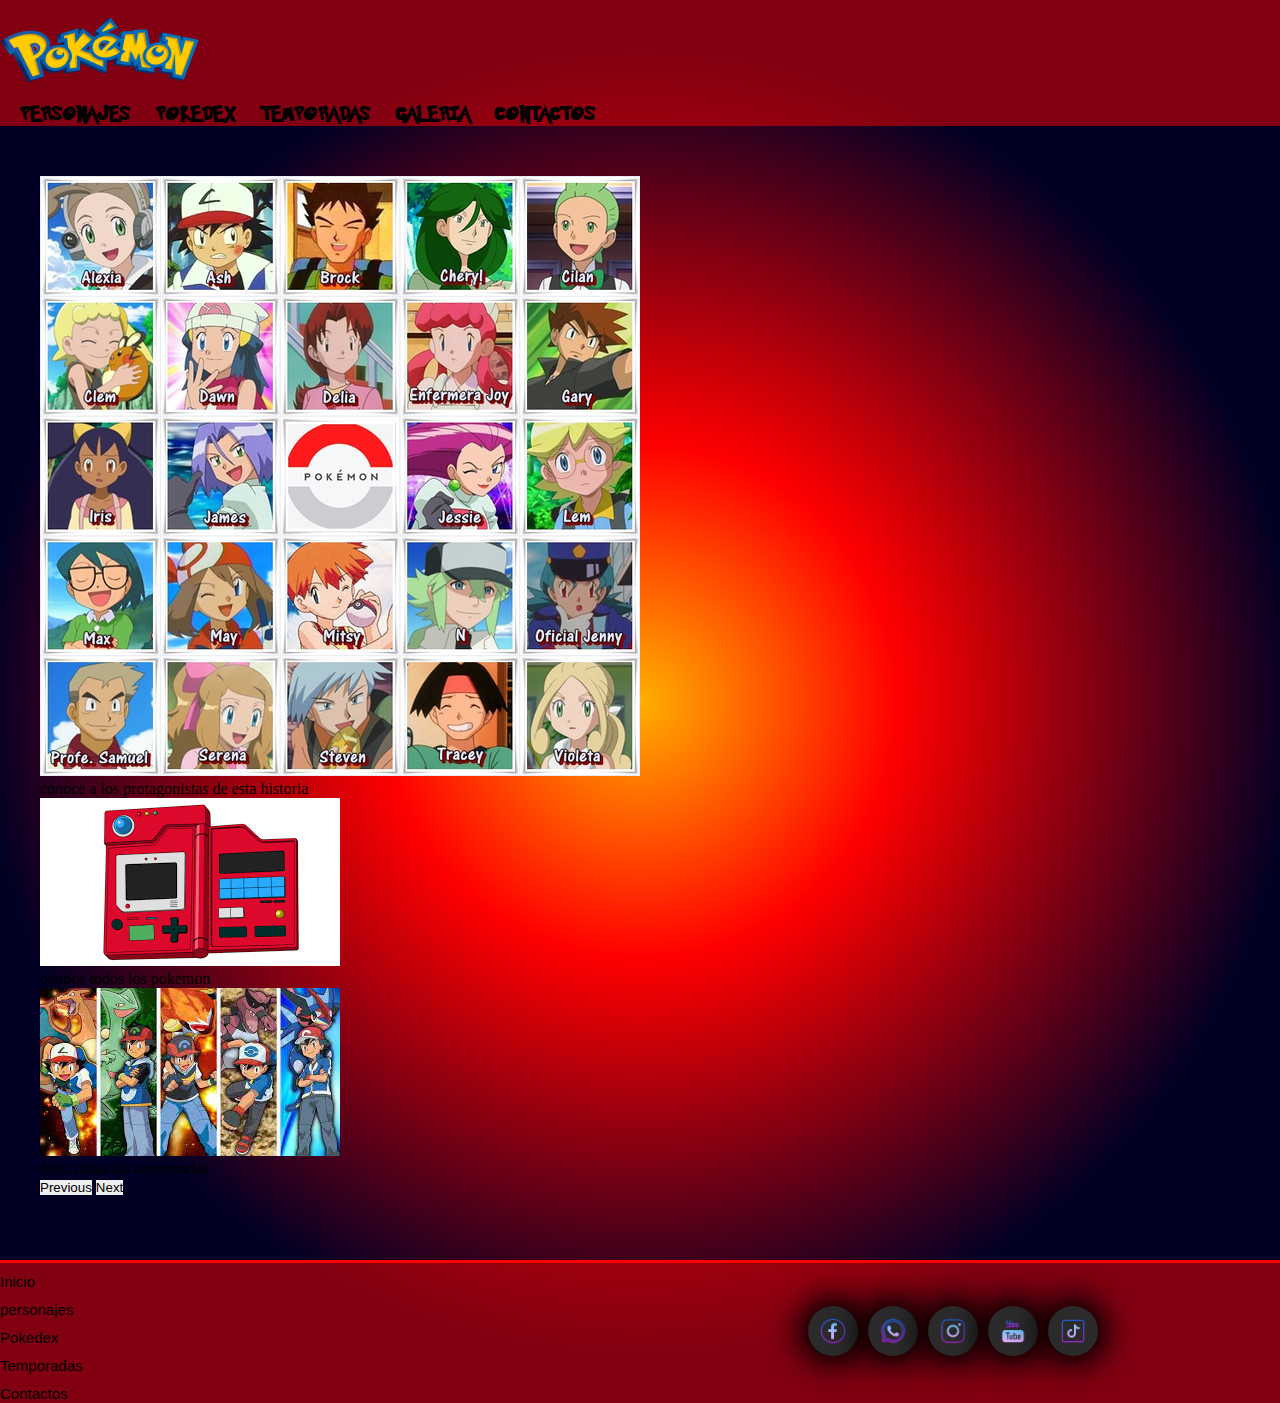
<file: index.html>
<!DOCTYPE html>
<html lang="es">
<head>
    <meta charset="UTF-8">
    <meta name="viewport" content="width=device-width, initial-scale=1.0">
    <meta name="description" content="conoce 99999999999 a los personajes y pokemones de la serie, tambien podras ver los capitulos de las distintas temporadas de pokemon">
    <meta name="keywords" content="pokemon, personajes, pokemones, temporadas, pikachu, charmander, ash, ketchu">
    <title>POKEMON - INICIO </title>
    <link href="https://cdn.jsdelivr.net/npm/bootstrap@5.3.2/dist/css/bootstrap.min.css" rel="stylesheet" integrity="sha384-T3c6CoIi6uLrA9TneNEoa7RxnatzjcDSCmG1MXxSR1GAsXEV/Dwwykc2MPK8M2HN" crossorigin="anonymous">
    <link rel="stylesheet" href="./css/main.css">
    <link rel="shortcut icon" href="./img/favicom.jpg" type="image/x-icon">
</head>
<body>
    <header>
        <nav class="navbar navbar-expand-lg ">
            <div class="container-fluid">
              <a class="navbar-brand" href="./index.html"><img src="./img/612ce4761b9679000402af1c.png" alt="logo Pokemon" class="logo heartbeat"></a>
              <button class="navbar-toggler" type="button" data-bs-toggle="collapse" data-bs-target="#navbarNav" aria-controls="navbarNav" aria-expanded="false" aria-label="Toggle navigation">
                <span class="navbar-toggler-icon"></span>
              </button>
              <div class="collapse navbar-collapse" id="navbarNav">
                <ul class="navbar-nav menu">
                  <li class="nav-item">
                    <a class="nav-link active" aria-current="page" href="./views/personajes.html">Personajes</a>
                  </li>
                  <li class="nav-item">
                    <a class="nav-link" href="./views/pokedex.html">Pokedex</a>
                  </li>
                  <li class="nav-item">
                    <a class="nav-link" href="./views/temporadas.html">Temporadas</a>
                  </li>
                  <li class="nav-item">
                    <a class="nav-link " href="./views/galeria.html">Galeria</a>
                  </li>
                  <li class="nav-item">
                    <a class="nav-link " href="./views/contactos.html">Contactos</a>
                  </li>
                </ul>
              </div>
            </div>
          </nav>
        
    </header>

    <div class="container">
      <main>
        <div id="carouselExampleCaptions" class="carousel slide">
          <div class="carousel-indicators">
            <button type="button" data-bs-target="#carouselExampleCaptions" data-bs-slide-to="0" class="active" aria-current="true" aria-label="Slide 1"></button>
            <button type="button" data-bs-target="#carouselExampleCaptions" data-bs-slide-to="1" aria-label="Slide 2"></button>
            <button type="button" data-bs-target="#carouselExampleCaptions" data-bs-slide-to="2" aria-label="Slide 3"></button>
          </div>
          <div class="carousel-inner">
            <div class="carousel-item active">
              <img src="./img/personajes humanos.jpg" class="d-block w-100 img" alt="...">
              <div class="carousel-caption d-none d-md-block">
               
                <p>conoce a los protagonistas de esta historia</p>
              </div>
            </div>
            <div class="carousel-item">
              <img src="./img/pokedex.jpg" class="d-block w-100 img " alt="...">
              <div class="carousel-caption d-none d-md-block">
                
                <p>conoce todos los pokemon</p>
              </div>
            </div>
            <div class="carousel-item">
              <img src="./img/temporadas.jpg" class="d-block w-100 img" alt="...">
              <div class="carousel-caption d-none d-md-block">
                
                <p>Mira todas las temporadas</p>
              </div>
            </div>
          </div>
          <button class="carousel-control-prev" type="button" data-bs-target="#carouselExampleCaptions" data-bs-slide="prev">
            <span class="carousel-control-prev-icon" aria-hidden="true"></span>
            <span class="visually-hidden">Previous</span>
          </button>
          <button class="carousel-control-next" type="button" data-bs-target="#carouselExampleCaptions" data-bs-slide="next">
            <span class="carousel-control-next-icon" aria-hidden="true"></span>
            <span class="visually-hidden">Next</span>
          </button>
        </div>
        
    </main>
    </div>
    
    <hr>
    
    <footer>
        <ul>
            <li><a href="../index.html">Inicio</a></li>
            <li><a href="./views/personajes.html">personajes</a></li>
            <li><a href="./views/pokedex.html">Pokedex</a></li>
            <li><a href="./views/temporadas.html">Temporadas</a></li>
            <li><a href="./views/contactos.html">Contactos</a></li>
        </ul>
        <div class="SocRedes">
            <span class="icono1" ><img src="./img/icons8-facebook-64.png" class="fa fa-facebook-f">  </span>
            <span class="icono2"><img src="./img/icons8-whatsapp-64.png" class="fa fa-twitter">  </span>
            <span class="icono3"><img src="./img/icons8-instagram-64.png" class="fa fa-instagram">  </span>
            <span class="icono4"><img src="./img/icons8-youtube-64.png" class="fa fa-yputube-play">  </span>
            <span class="icono4"><img src="./img/icons8-tik-tok-64.png" class="fa fa-tiktok">  </span>
            
                
        </div>
    </footer>
    <script src="https://cdn.jsdelivr.net/npm/bootstrap@5.3.2/dist/js/bootstrap.bundle.min.js" integrity="sha384-C6RzsynM9kWDrMNeT87bh95OGNyZPhcTNXj1NW7RuBCsyN/o0jlpcV8Qyq46cDfL" crossorigin="anonymous"></script>
</body>
</html>
</file>
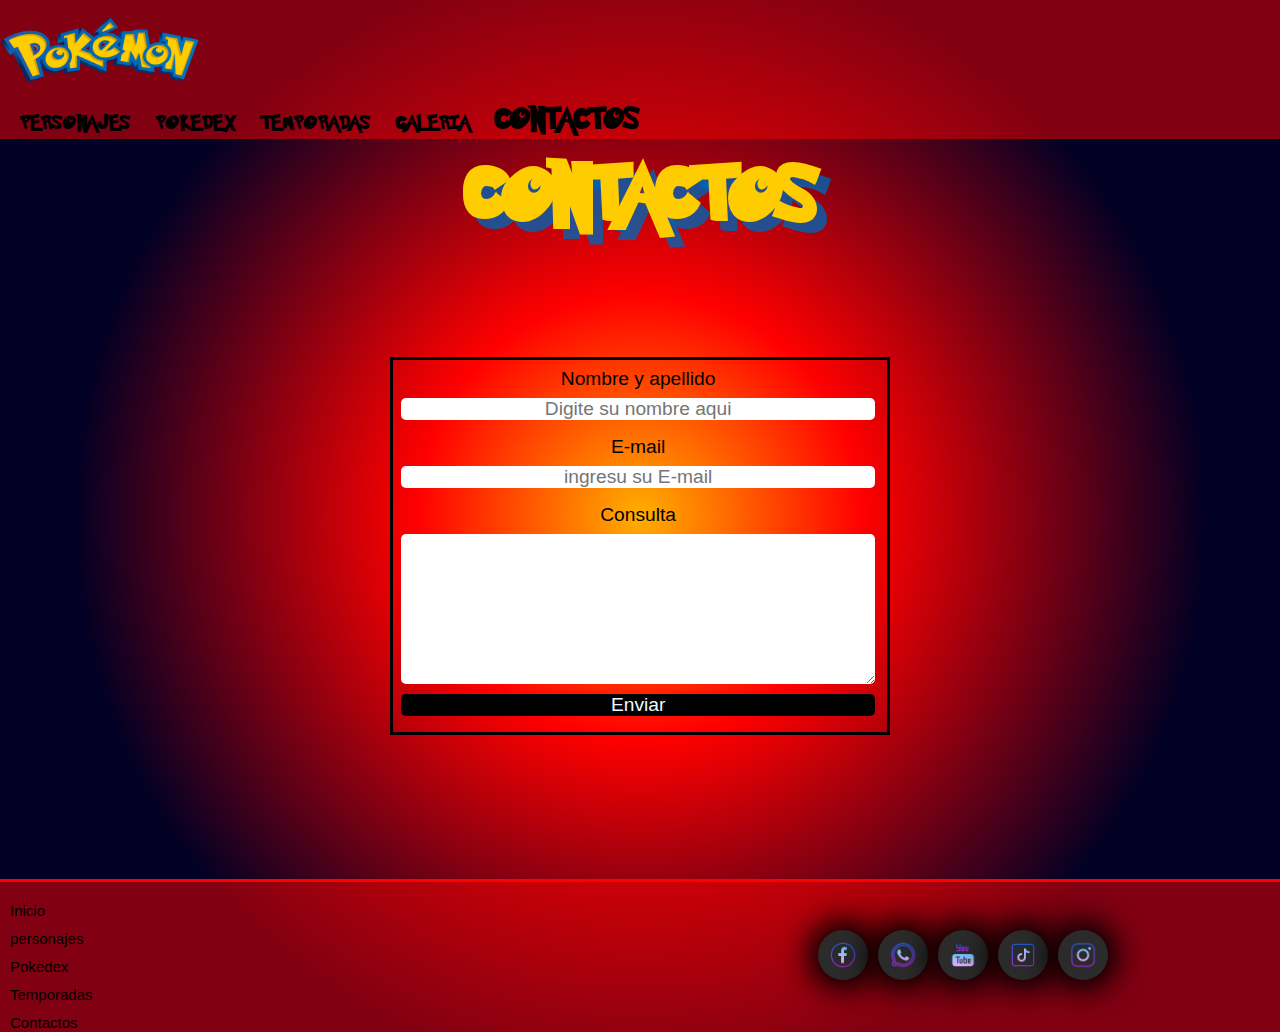
<file: views/contactos.html>
<!DOCTYPE html>
<html lang="es">
<head>
    <meta charset="UTF-8">
    <meta name="viewport" content="width=device-width, initial-scale=1.0">
    <meta name="description" content="Contactanos,  para contanos que es lo que mas te gusta o para dejarnos tus comentarios y ayudarnos a mejora cada dia nuestra pagina">
    <meta name="keywords" content="pokemon, personajes, pokemones, temporadas, pikachu, charmander, ash, ketchu, contactos">
    <title> POKEMON - CONTACTOS </title>
    <link href="https://cdn.jsdelivr.net/npm/bootstrap@5.3.2/dist/css/bootstrap.min.css" rel="stylesheet" integrity="sha384-T3c6CoIi6uLrA9TneNEoa7RxnatzjcDSCmG1MXxSR1GAsXEV/Dwwykc2MPK8M2HN" crossorigin="anonymous">
    <link rel="stylesheet" href="../css/main.css">
</head>
<body>
  <header>
    
    <nav class="navbar navbar-expand-lg ">
        <div class="container-fluid">
          <a class="navbar-brand" href="../index.html"><img src="../img/612ce4761b9679000402af1c.png" alt="logo pokemon" class="logo heartbeat"></a>
          <button class="navbar-toggler" type="button" data-bs-toggle="collapse" data-bs-target="#navbarNav" aria-controls="navbarNav" aria-expanded="false" aria-label="Toggle navigation">
            <span class="navbar-toggler-icon"></span>
          </button>
          <div class="collapse navbar-collapse" id="navbarNav">
            <ul class="navbar-nav menu">
              <li class="nav-item">
                <a class="nav-link active" aria-current="page" href="./personajes.html">Personajes</a>
              </li>
              <li class="nav-item">
                <a class="nav-link" href="./pokedex.html">Pokedex</a>
              </li>
              <li class="nav-item">
                <a class="nav-link" href="./temporadas.html">Temporadas</a>
              </li>
              <li class="nav-item">
                <a class="nav-link " href="./galeria.html">Galeria</a>
              </li>
              <li class="nav-item aca">
                <a class="nav-link " href="./contactos.html">Contactos</a>
              </li>
            </ul>
          </div>
        </div>
      </nav>
  </header>
  <section>
    <h1>CONTACTOS</h1>
  </section>

  <div class="container">
        <section>
            
            <div class="formulario">
                
                
                <form action="">
                    
                    <label for ="nombre_apellido"> Nombre y apellido </label>
                    <input type="text" name="nombre_apellido" placeholder="Digite su nombre aqui">
                    
                    <label for="email">E-mail</label>
                    <input type="email" placeholder="ingresu su E-mail">
                    
                    <label for="text">Consulta</label>
                    <textarea name="consulta" id="" cols="30" rows="10"></textarea>
                    
                    <input type="submit" value="Enviar" class="enviar">
                    
                    
                </form>
            </div>
        </section>
    </div>

<hr>
<footer>
    <ul class="lista">
            <li><a href="../index.html">Inicio</a></li>
            <li><a href="./personajes.html">personajes</a></li>
            <li><a href="./pokedex.html">Pokedex</a></li>
            <li><a href="./temporadas.html">Temporadas</a></li>
            <li><a href="./contactos.html">Contactos</a></li>
        
    </ul>
    <div class="SocRedes">
        <span class="icono1" ><img src="../img/icons8-facebook-64.png" class="fa fa-facebook-f">  </span>
        <span class="icono2"><img src="../img/icons8-whatsapp-64.png" class="fa fa-twitter">  </span>
        <span class="icono4"><img src="../img/icons8-youtube-64.png" class="fa fa-yputube-play">  </span>
        <span class="icono4"><img src="../img/icons8-tik-tok-64.png" class="fa fa-tiktok">  </span>
        <span class="icono3"><img src="../img/icons8-instagram-64.png" class="fa fa-instagram">  </span>
    </div>
</footer>
<script src="https://cdn.jsdelivr.net/npm/bootstrap@5.3.2/dist/js/bootstrap.bundle.min.js" integrity="sha384-C6RzsynM9kWDrMNeT87bh95OGNyZPhcTNXj1NW7RuBCsyN/o0jlpcV8Qyq46cDfL" crossorigin="anonymous"></script>
</body>
</html>
</file>
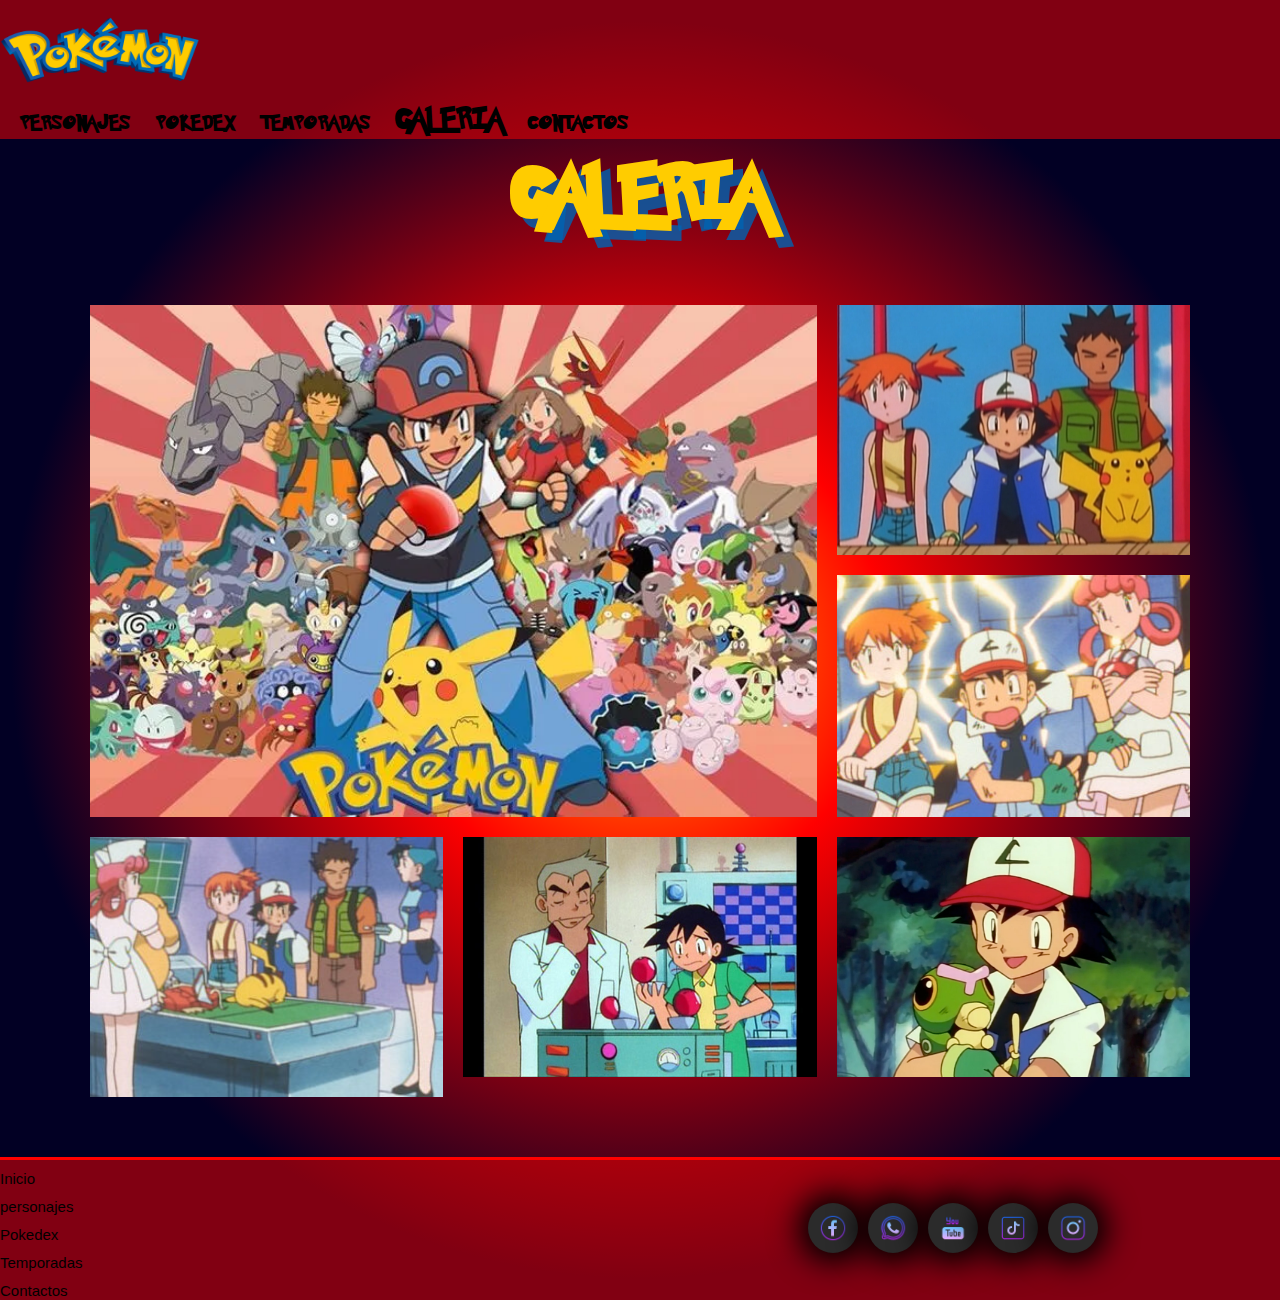
<file: views/galeria.html>
<!DOCTYPE html>
<html lang="es">
<head>
    <meta charset="UTF-8">
    <meta name="viewport" content="width=device-width, initial-scale=1.0">
    <meta name="description" content="Las imagenes mas  lindas para descarga, los wallpaper que mas te gusten en nuestra galeria,  usalos donde mas te guste">
    <meta name="keywords" content="pokemon, personajes, pokemones, temporadas, pikachu, charmander, ash, ketchu, fotos, galeria, imagenes">
    <title>POKEMON - IMAGENES</title>
    <link href="https://cdn.jsdelivr.net/npm/bootstrap@5.3.2/dist/css/bootstrap.min.css" rel="stylesheet" integrity="sha384-T3c6CoIi6uLrA9TneNEoa7RxnatzjcDSCmG1MXxSR1GAsXEV/Dwwykc2MPK8M2HN" crossorigin="anonymous">
    <link rel="stylesheet" href="../css/main.css">
    
</head>
<body>
  
        <header>
            <nav class="navbar navbar-expand-lg ">
                <div class="container-fluid">
                  <a class="navbar-brand" href="../index.html"><img src="../img/612ce4761b9679000402af1c.png" alt="logo pokemon" class="logo heartbeat"></a>
                  <button class="navbar-toggler" type="button" data-bs-toggle="collapse" data-bs-target="#navbarNav" aria-controls="navbarNav" aria-expanded="false" aria-label="Toggle navigation">
                    <span class="navbar-toggler-icon"></span>
                  </button>
                  <div class="collapse navbar-collapse" id="navbarNav">
                    <ul class="navbar-nav menu">
                      <li class="nav-item">
                        <a class="nav-link active" aria-current="page" href="./personajes.html">Personajes</a>
                      </li>
                      <li class="nav-item">
                        <a class="nav-link" href="./pokedex.html">Pokedex</a>
                      </li>
                      <li class="nav-item">
                        <a class="nav-link" href="./temporadas.html">Temporadas</a>
                      </li>
                      <li class="nav-item aca">
                        <a class="nav-link " href="./galeria.html">Galeria</a>
                      </li>
                      <li class="nav-item">
                        <a class="nav-link " href="./contactos.html">Contactos</a>
                      </li>
                    </ul>
                  </div>
                </div>
              </nav>
        </header>
        <section>
          <h1>GALERIA</h1>
      </section>
        <div class="container-img">
            <div class="box-img">
                <a href="#">
                    <figure>
                        <img src="../img/galeria/img5.jpg" alt="ash junto con todos los pokemon">
                    </figure>
                </a>
            </div>
             <div class="box-img">
                <a href="#">
                    <figure>
                        <img src="../img/galeria/img2.jpg" alt="misty ash brock y pikachu">
                    </figure>
                </a>
           </div>
           <div class="box-img">
                <a href="#">
                    <figure>
                        <img src="../img/galeria/img3.jpg" alt="pikachu electrocuta a ash ferente a misty y la enfermera joy">
                    </figure>
                </a>
            </div>
            <div class="box-img">
                <a href="#">
                    <figure>
                        <img src="../img/galeria/img4.jpg" alt="todos en el centro pokemon curando a pikachu">
                    </figure>
                </a>
           </div>
           <div class="box-img">
                 <a href="#">
                    <figure>
                       <img src="../img/galeria/img1.jpg" alt="ash recibe su primer pokemon de parte del profesor oak">
                    </figure>
                </a>
            </div>
            <div class="box-img">
                <a href="#">
                   <figure>
                      <img src="../img/galeria/img6.jpg" alt="ash atrapa su primer caterpie">
                   </figure>
               </a>
           </div>
    
        </div>
        <footer>
            <ul>
                    <li><a href="../index.html">Inicio</a></li>
                    <li><a href="./personajes.html">personajes</a></li>
                    <li><a href="./pokedex.html">Pokedex</a></li>
                    <li><a href="./temporadas.html">Temporadas</a></li>
                    <li><a href="./contactos.html">Contactos</a></li>
                
            </ul>
            <div class="SocRedes">
                <span class="icono1" ><img src="../img/icons8-facebook-64.png" class="fa fa-facebook-f">  </span>
                <span class="icono2"><img src="../img/icons8-whatsapp-64.png" class="fa fa-twitter">  </span>
                <span class="icono4"><img src="../img/icons8-youtube-64.png" class="fa fa-yputube-play">  </span>
                <span class="icono4"><img src="../img/icons8-tik-tok-64.png" class="fa fa-tiktok">  </span>
                <span class="icono3"><img src="../img/icons8-instagram-64.png" class="fa fa-instagram">  </span>
            </div>
        </footer>
        <script src="https://cdn.jsdelivr.net/npm/bootstrap@5.3.2/dist/js/bootstrap.bundle.min.js" integrity="sha384-C6RzsynM9kWDrMNeT87bh95OGNyZPhcTNXj1NW7RuBCsyN/o0jlpcV8Qyq46cDfL" crossorigin="anonymous"></script>
</body>
</html>
</file>
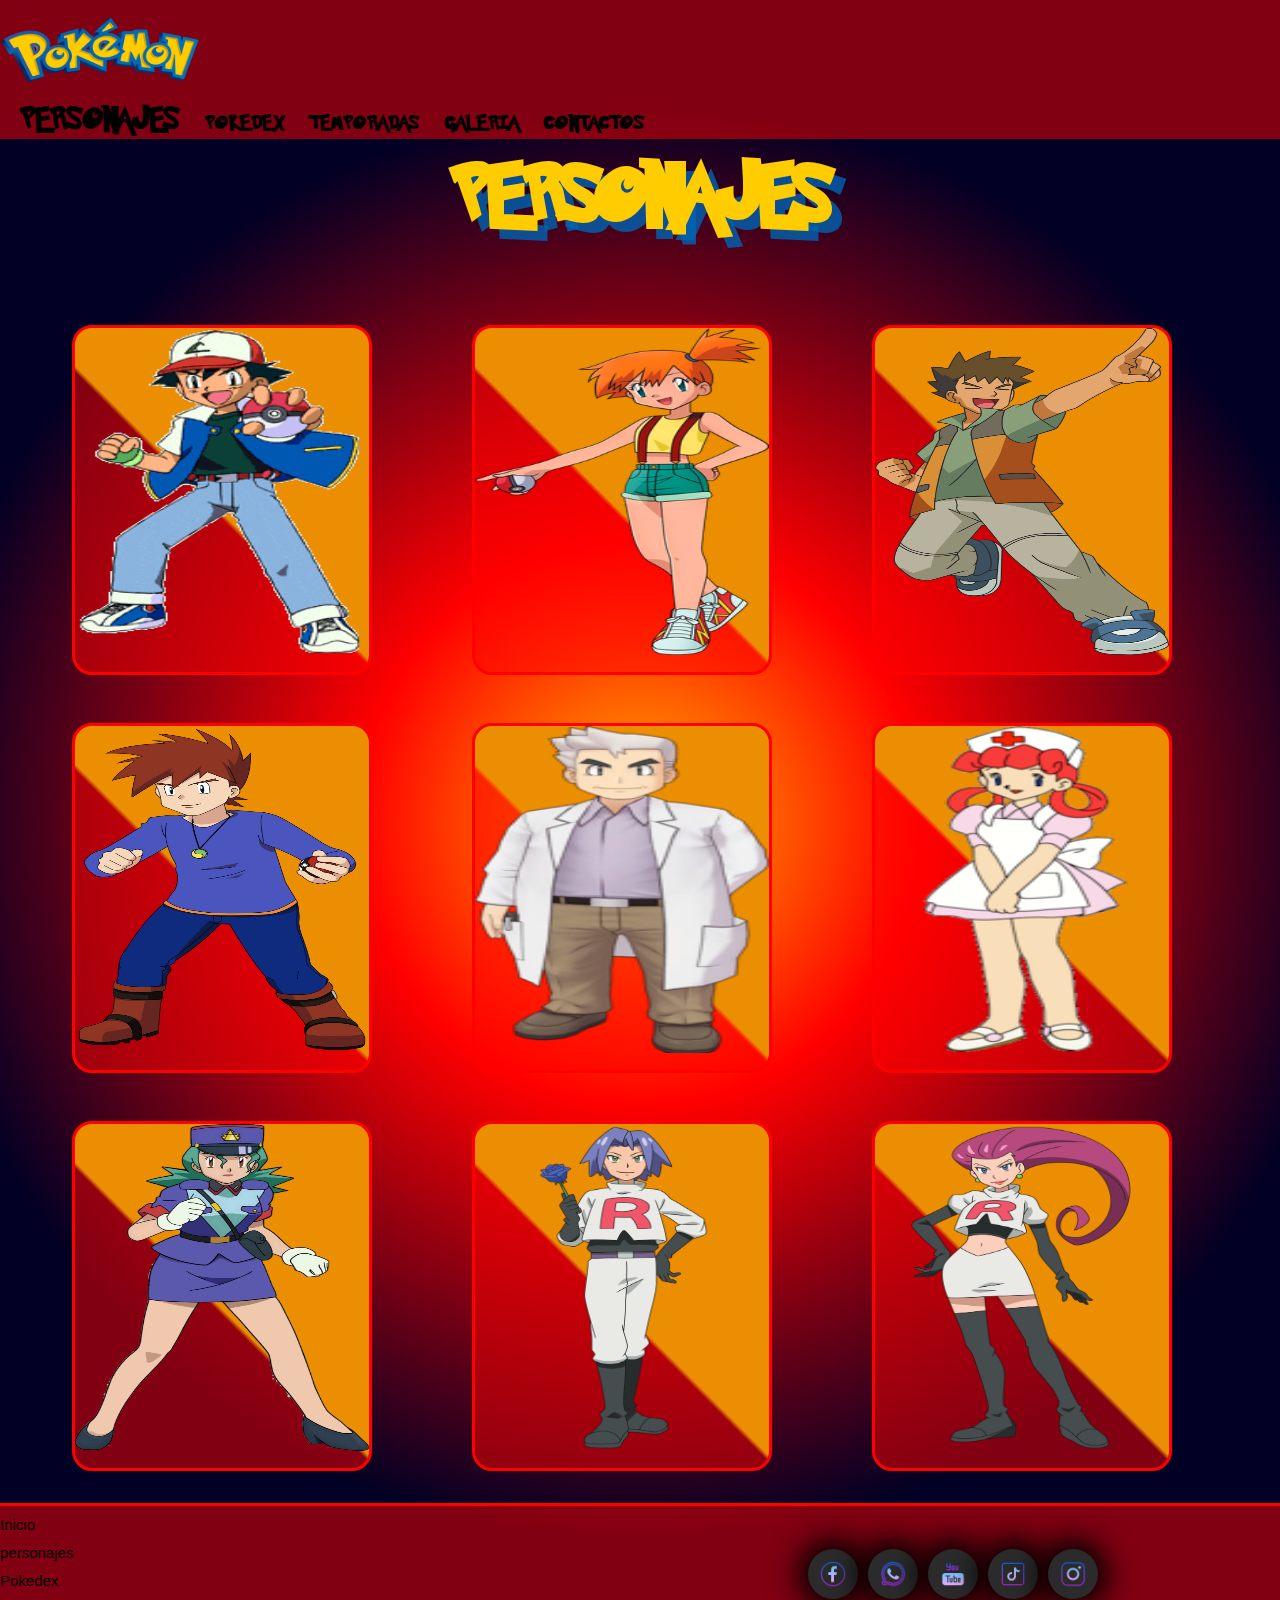
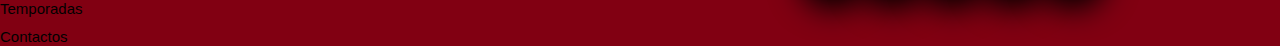
<file: views/personajes.html>
<!DOCTYPE html>
<html lang="e">
<head>
    <meta charset="UTF-8">
    <meta name="viewport" content="width=device-width, initial-scale=1.0">
    <meta name="description" content=" Aca vas  a encontrart toda la info de tus personajes favoritos de la serie, conoce sus nombres y de donde son">
    <meta name="keywords" content="pokemon, personajes, pokemones, oak, gary,misty, ash, ketchu. pueblo, paleta">
    <link href="https://cdn.jsdelivr.net/npm/bootstrap@5.3.2/dist/css/bootstrap.min.css" rel="stylesheet" integrity="sha384-T3c6CoIi6uLrA9TneNEoa7RxnatzjcDSCmG1MXxSR1GAsXEV/Dwwykc2MPK8M2HN" crossorigin="anonymous">
    <link rel="stylesheet" href="../css/main.css">
    <title>POKEMON - PERSONAJES</title>
</head>
<body>
    
    <header>
        <nav class="navbar navbar-expand-lg ">
            <div class="container-fluid">
              <a class="navbar-brand" href="../index.html"><img src="../img/612ce4761b9679000402af1c.png" alt="logo pokemon" class="logo heartbeat"></a>
              <button class="navbar-toggler" type="button" data-bs-toggle="collapse" data-bs-target="#navbarNav" aria-controls="navbarNav" aria-expanded="false" aria-label="Toggle navigation">
                <span class="navbar-toggler-icon"></span>
              </button>
              <div class="collapse navbar-collapse" id="navbarNav">
                <ul class="navbar-nav menu">
                  <li class="nav-item aca">
                    <a class="nav-link active" aria-current="page" href="./personajes.html">Personajes</a>
                  </li>
                  <li class="nav-item">
                    <a class="nav-link" href="./pokedex.html">Pokedex</a>
                  </li>
                  <li class="nav-item">
                    <a class="nav-link" href="./temporadas.html">Temporadas</a>
                  </li>
                  <li class="nav-item">
                    <a class="nav-link " href="./galeria.html">Galeria</a>
                  </li>
                  <li class="nav-item">
                    <a class="nav-link " href="./contactos.html">Contactos</a>
                  </li>
                </ul>
              </div>
            </div>
          </nav>
    </header>

    <div>
        
        <section>
            <h1>PERSONAJES</h1>
        </section>
        <main class="lista-personajes container">
            
            <div class="tarjeta-personajes">
                <img src="../img/personajes/AshKetchum.jpg" alt="ash ketchu de pueblo paleta" class="img-personaje">
                <div class="tarjeta-texto">
                    <h2>ASH KECHUM Pueblo Paleta</h2>
                </div>

            </div>

            <div class="tarjeta-personajes">
                <img src="../img/personajes/misty.jpg" alt="misty de ciudad celeste" class="img-personaje">
                <div class="tarjeta-texto">
                    <h2>MISTY Ciudad Celeste</h2>                        
                </div>

            </div>

            <div class="tarjeta-personajes">
                <img src="../img/personajes/brock.jpg" alt="brock de ciudad plata" class="img-personaje">
                    <div class="tarjeta-texto">
                        <h2>BROCK  Ciudad Plata</h2>
                    </div>

            </div>

            <div class="tarjeta-personajes">
                <img src="../img/personajes/gary.jpg" alt="GARY oak de pueblo paleta" class="img-personaje">
                <div class="tarjeta-texto">
                    <h2>GARY OAK             Pueblo Paleta</h2>
                </div>

            </div>

            <div class="tarjeta-personajes">
                <img src="../img/personajes/Profesor_Oak.jpg" alt="Profesor OAK pueblo paleta" class="img-personaje">
                <div class="tarjeta-texto">
                    <h2>PROFESOR OAK Pueblo Paleta</h2>
                </div>

            </div>

            <div class="tarjeta-personajes">
                <img src="../img/personajes/135px-Enfermera_Joy_SO.png" alt="enfermerajoy" class="img-personaje">
                <div class="tarjeta-texto">
                    <h2>ENFERMERA JOY</h2>
                </div>

            </div>

            <div class="tarjeta-personajes">
                <img src="../img/personajes/Oficial_Jenny.webp" alt="Oficial_Jenny" class="img-personaje">
                <div class="tarjeta-texto">
                    <h2>OFICIAL JENNY</h2>
                </div>

            </div>

            <div class="tarjeta-personajes">
                <img src="../img/personajes/1200px-James_(Pocket_Monsters).png" alt="james_equipo_rocket" class="img-personaje">
                <div class="tarjeta-texto">
                    <h2>JAMES DEL EQUIPO ROCKET</h2>
                </div>

            </div>

            <div class="tarjeta-personajes">
                <img src="../img/personajes/1200px-Jessie_(Pocket_Monsters).png" alt="jessie_equipo_rocket" class="img-personaje">
                <div class="tarjeta-texto">
                    <h2>JESSIE DEL EQUIPO ROCKET</h2>
                </div>

            </div>
                   
        </main>    
                        
    </div>
                        
    <footer>
        
        <ul>
            <li><a href="../index.html">Inicio</a></li>
            <li><a href="./personajes.html">personajes</a></li>
            <li><a href="./pokedex.html">Pokedex</a></li>
            <li><a href="./temporadas.html">Temporadas</a></li>
            <li><a href="./contactos.html">Contactos</a></li>
        </ul>
        

        <div class="SocRedes">
            <span class="icono1" ><img src="../img/icons8-facebook-64.png" class="fa fa-facebook-f">  </span>
            <span class="icono2"><img src="../img/icons8-whatsapp-64.png" class="fa fa-twitter">  </span>
            <span class="icono4"><img src="../img/icons8-youtube-64.png" class="fa fa-yputube-play">  </span>
            <span class="icono4"><img src="../img/icons8-tik-tok-64.png" class="fa fa-tiktok">  </span>
            <span class="icono3"><img src="../img/icons8-instagram-64.png" class="fa fa-instagram">  </span>
        </div>
    </footer>
    <script src="https://cdn.jsdelivr.net/npm/bootstrap@5.3.2/dist/js/bootstrap.bundle.min.js" integrity="sha384-C6RzsynM9kWDrMNeT87bh95OGNyZPhcTNXj1NW7RuBCsyN/o0jlpcV8Qyq46cDfL" crossorigin="anonymous"></script>
</body>
</html>
</file>
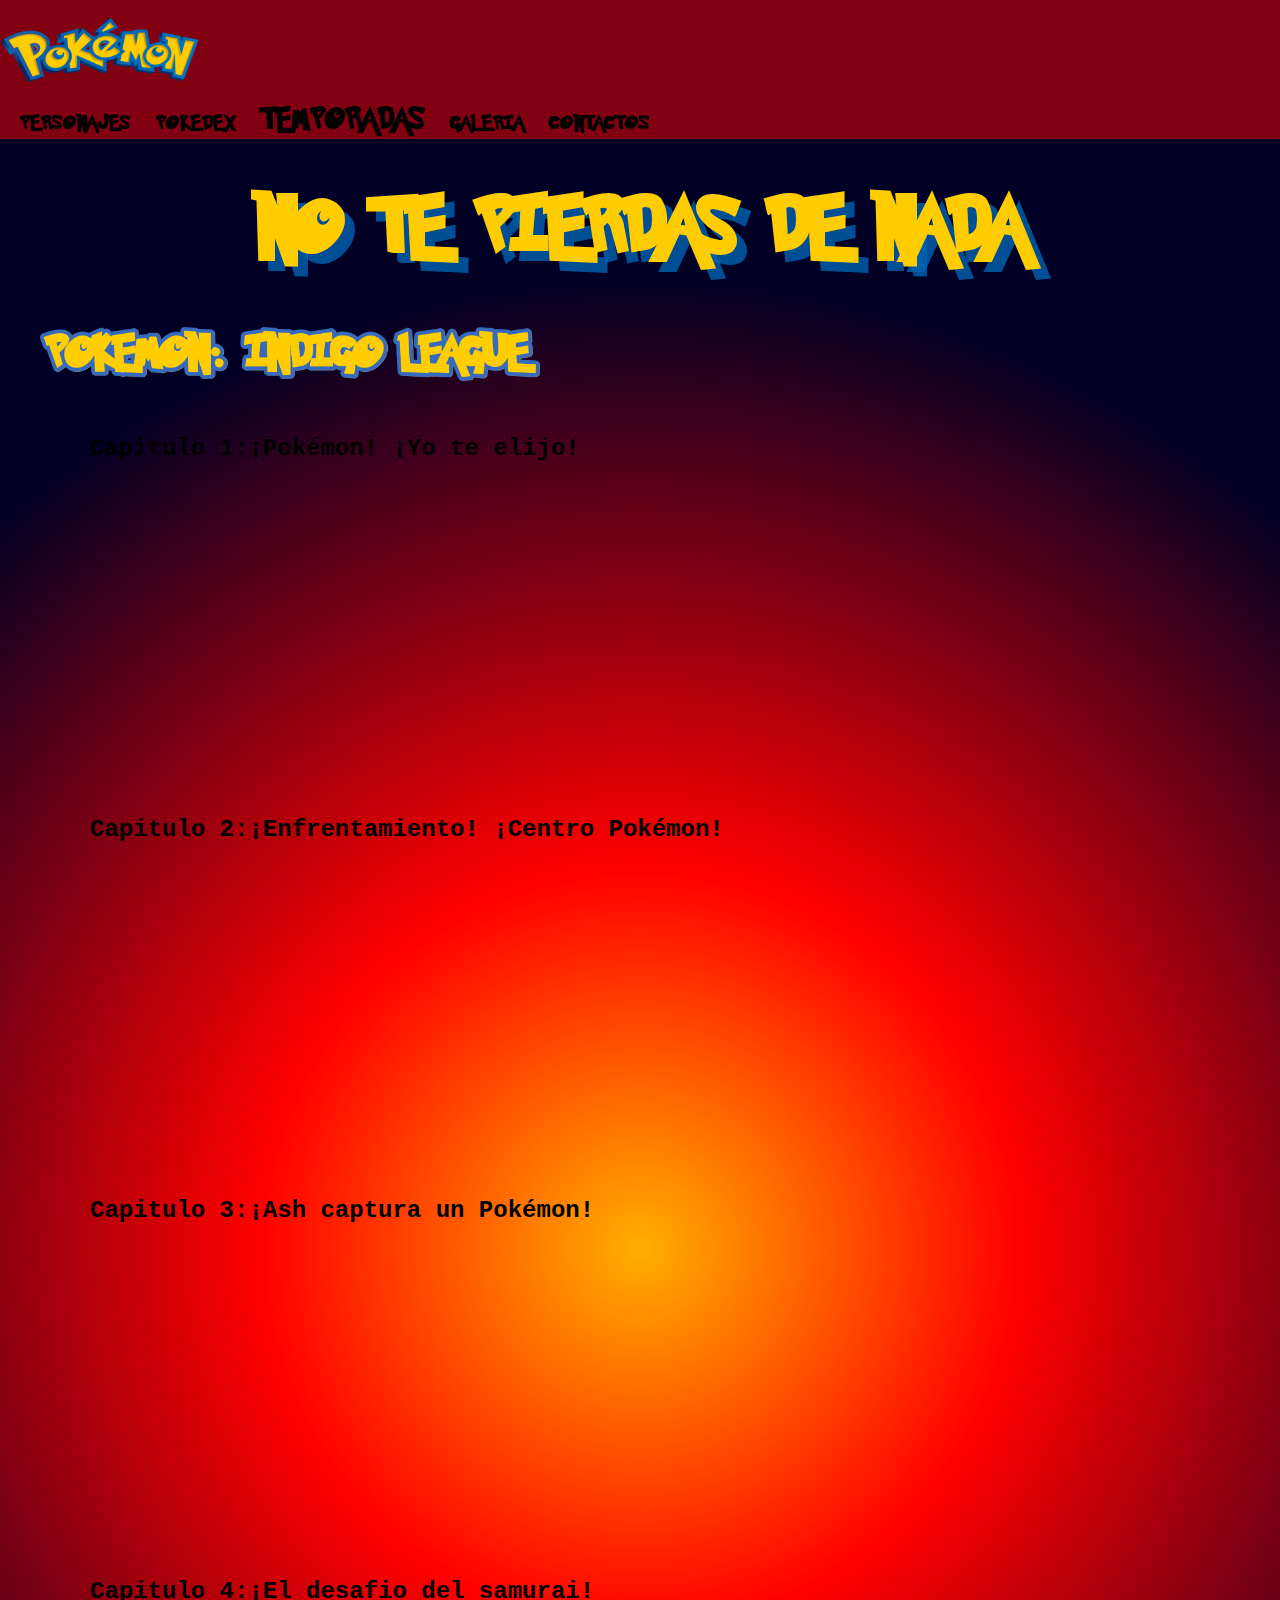
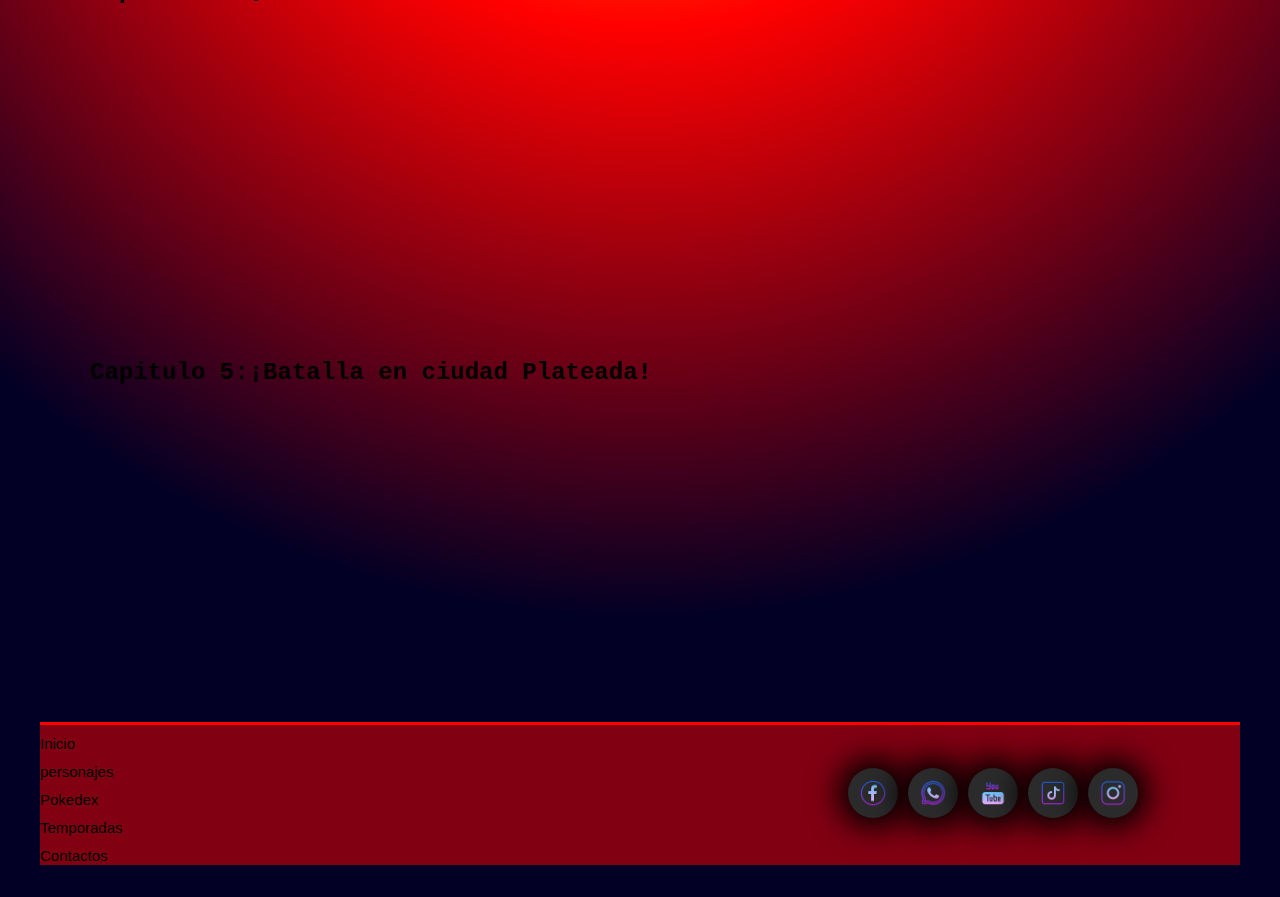
<file: views/temporadas.html>
<!DOCTYPE html>
<html lang="es">
<head>
    <meta charset="UTF-8">
    <meta name="viewport" content="width=device-width, initial-scale=1.0">
    <meta name="description" content="Obtén información  sobre cada episodio de la serie Pokémon indigo league y acompa;a a ash en su busqueda de convertirse en el mejor entrenador">
    <meta name="keywords" content="pokemon, personajes, pokemones, temporadas, pikachu, charmander, ash, ketchu, capitulos, indigo, liga, batallas">
    <title>POKEMON- TEMPORADASt</title>
    <link href="https://cdn.jsdelivr.net/npm/bootstrap@5.3.2/dist/css/bootstrap.min.css" rel="stylesheet" integrity="sha384-T3c6CoIi6uLrA9TneNEoa7RxnatzjcDSCmG1MXxSR1GAsXEV/Dwwykc2MPK8M2HN" crossorigin="anonymous">
    <link rel="stylesheet" href="../css/main.css">
</head>
<body>
  <header>
    <nav class="navbar navbar-expand-lg ">
        <div class="container-fluid">
          <a class="navbar-brand" href="../index.html"><img src="../img/612ce4761b9679000402af1c.png" alt="logo Pokemon" class="logo heartbeat"></a>
          <button class="navbar-toggler" type="button" data-bs-toggle="collapse" data-bs-target="#navbarNav" aria-controls="navbarNav" aria-expanded="false" aria-label="Toggle navigation">
            <span class="navbar-toggler-icon"></span>
          </button>
          <div class="collapse navbar-collapse" id="navbarNav">
            <ul class="navbar-nav menu">
              <li class="nav-item">
                <a class="nav-link active" aria-current="page" href="./personajes.html">Personajes</a>
              </li>
              <li class="nav-item">
                <a class="nav-link" href="./pokedex.html">Pokedex</a>
              </li>
              <li class="nav-item aca">
                <a class="nav-link" href="./temporadas.html">Temporadas</a>
              </li>
              <li class="nav-item">
                <a class="nav-link " href="./galeria.html">Galeria</a>
              </li>
              <li class="nav-item">
                <a class="nav-link " href="./contactos.html">Contactos</a>
              </li>
            </ul>
          </div>
        </div>
      </nav>
</header>
    <div class="container">

        <section>
            <h1>NO TE PIERDAS DE NADA</h1>
        </section>
        <section class="imagen">
            <img src="../img/indigoL0e20a3860f42a52e544d1682701b2c5d.png" alt="pokemon: indigo league">
        </section>
        <section class="videos">
            <div >
                <p class="titulos">Capitulo 1:¡Pokémon! ¡Yo te elijo!</p>
                
                <iframe  src="https://watch.pokemon.com/es-xl/#/player?id=94223aa2b4d143799542c06fb66b5e64&channelId=liga-anil&cameFromHome=false"  frameborder="0"  allowfullscreen></iframe>
            </div>
            <div >
                <p class="titulos">Capitulo 2:¡Enfrentamiento! ¡Centro Pokémon!</p>
                
                <iframe  src="https://watch.pokemon.com/es-xl/#/player?id=5d0dfca82c884703ba450f0caea78d98&channelId=liga-anil&cameFromHome=false"  frameborder="0"  allowfullscreen></iframe>
            </div>
            <div >
                <p class="titulos">Capitulo 3:¡Ash captura un  Pokémon!</p>
                <iframe src="https://watch.pokemon.com/es-xl/#/player?id=a0413593723b4b859b638d42363a2dce&channelId=liga-anil&cameFromHome=false" frameborder="0"></iframe>
                
            </div>

            <div >
              <p class="titulos">Capitulo 4:¡El desafio del samurai!</p>
              <iframe src="https://watch.pokemon.com/es-xl/#/player?id=1015274255654fda9593019bafd18fd7&channelId=liga-anil&cameFromHome=false" frameborder="0"></iframe>
              
            </div>

            <div >
              <p class="titulos">Capitulo 5:¡Batalla en ciudad Plateada!</p>
              <iframe src="https://watch.pokemon.com/es-xl/#/player?id=f54a4d983baf41f9ad87e15102ad0fbb&channelId=liga-anil&cameFromHome=false" frameborder="0"></iframe>
              
          </div>


        </section>
            
            <hr>
            <footer>
                <ul>
                    <li><a href="../index.html">Inicio</a></li>
                <li><a href="./personajes.html">personajes</a></li>
                <li><a href="./pokedex.html">Pokedex</a></li>
                <li><a href="./temporadas.html">Temporadas</a></li>
                <li><a href="./contactos.html">Contactos</a></li>
            
        </ul>
        <div class="SocRedes">
            <span class="icono1" ><img src="../img/icons8-facebook-64.png" class="fa fa-facebook-f">  </span>
            <span class="icono2"><img src="../img/icons8-whatsapp-64.png" class="fa fa-twitter">  </span>
            <span class="icono4"><img src="../img/icons8-youtube-64.png" class="fa fa-yputube-play">  </span>
            <span class="icono4"><img src="../img/icons8-tik-tok-64.png" class="fa fa-tiktok">  </span>
            <span class="icono3"><img src="../img/icons8-instagram-64.png" class="fa fa-instagram">  </span>
        </div>
    </footer>
    <script src="https://cdn.jsdelivr.net/npm/bootstrap@5.3.2/dist/js/bootstrap.bundle.min.js" integrity="sha384-C6RzsynM9kWDrMNeT87bh95OGNyZPhcTNXj1NW7RuBCsyN/o0jlpcV8Qyq46cDfL" crossorigin="anonymous"></script>
</body>
</html>
</file>
<file: css/main.css>
@import url("https://fonts.googleapis.com/css2?family=Comic+Neue:wght@700&display=swap");
@font-face {
  font-family: "pokemonHollow";
  src: url(../fuente/pokmon/Pokemon\ Hollow.ttf);
}
@font-face {
  font-family: "pokemonSolid";
  src: url(../fuente/pokmon/Pokemon\ Solid.ttf);
}
* {
  box-sizing: border-box;
  border: 0;
  margin: 0;
  padding: 0;
}

body {
  background: rgb(255, 175, 0);
  background: radial-gradient(circle, rgb(255, 175, 0) 0%, rgb(255, 0, 0) 27%, rgb(2, 0, 36) 69%);
}

header {
  background-color: rgba(255, 0, 0, 0.5);
  position: relative;
  top: 0;
}
header nav {
  display: inline-flex;
}
header nav .logo {
  width: 200px;
  height: 100px;
}
header nav .heartbeat {
  animation: heartbeat 1.5s ease-in-out infinite both;
}
header nav .menu {
  color: black;
  list-style: none;
  letter-spacing: 1px;
}
header nav .menu li {
  font-family: "pokemonSolid";
  list-style-type: none;
  display: inline-flex;
  margin-left: 20px;
  transition: 500ms ease;
  text-transform: uppercase;
  cursor: pointer;
}
header nav .menu li a {
  position: relative;
  color: black;
  text-decoration: none;
}
header nav .menu li a:hover {
  filter: blur(0);
  transform: scale(1.1);
  background: linear-gradient(90deg, #fef900, #ff5e00);
  background-clip: text;
  -webkit-background-clip: text;
  -webkit-text-fill-color: transparent;
}
header nav .menu li a .aca {
  font-size: 25px;
  margin-right: 10px;
  margin-left: 10px;
}

h1 {
  color: rgb(255, 204, 0);
  font-family: "pokemonSolid";
  text-shadow: 10px 10px 0px rgba(0, 99, 177, 0.8);
  font-size: 4rem;
  text-decoration: none;
  display: grid;
  place-items: center;
  padding-top: 1rem;
  margin-bottom: 30px;
}

.aca {
  font-size: 25px;
}

.tarjetas {
  display: grid;
  grid-template-columns: 1fr 1fr 1fr;
}
.tarjetas .tarjeta {
  background-color: rgba(255, 0, 0, 0.8);
  background-image: linear-gradient(to bottom, rgba(255, 0, 0, 0.8), rgba(255, 234, 0, 0.896));
  border-radius: 50px;
  margin: 2rem;
  padding: 1.5rem;
  border: solid black;
  width: 350px;
}
.tarjetas .tarjeta .tarjeta-nombre {
  width: 300px;
  height: 75px;
  margin-bottom: 10px;
}
.tarjetas .tarjeta .tarjeta-img {
  width: 300px;
  height: 300px;
  display: block;
  border-radius: 20px;
}
.tarjetas .tarjeta .tarjeta-img:hover {
  transform: scale(1.1);
}
.tarjetas .slit-in-vertical {
  animation: slit-in-vertical 0.45s linear both;
}

.lista-personajes {
  display: grid;
  grid-template-columns: repeat(3, 1fr);
}
.lista-personajes .tarjeta-personajes {
  position: relative;
  background: rgb(255, 0, 0);
  background: linear-gradient(45deg, rgba(255, 0, 0, 0.5) 47%, rgb(235, 142, 2) 48%);
  border-radius: 20px;
  margin-top: 3rem;
  margin-right: 2rem;
  margin-left: 2rem;
  border: solid red;
  height: 350px;
  width: 300px;
  display: flex;
}
.lista-personajes .tarjeta-personajes .img-personaje {
  width: 100%;
  height: 95%;
}
.lista-personajes .tarjeta-personajes .tarjeta-texto {
  padding: 2rem;
  height: 100%;
  width: 100%;
  justify-content: center;
  display: flex;
  text-align: center;
  align-items: center;
  font-family: "Franklin Gothic Medium", "Arial Narrow", Arial, sans-serif;
  position: absolute;
  border-radius: 15px;
  font-weight: bold;
  bottom: 0;
  top: 0;
  right: 0;
  background-color: rgba(255, 0, 0, 0.8);
  left: 0;
  visibility: hidden;
  opacity: 0;
  transition: 0.5s;
}
.lista-personajes .tarjeta-personajes .tarjeta-texto h2 {
  font-size: 30px;
  margin-bottom: 10px;
}
.lista-personajes .tarjeta-personajes:hover .tarjeta-texto {
  visibility: visible;
  opacity: 1;
}

.container {
  max-width: 1200px;
  margin: 2rem auto;
}
.container .lista-pokemon {
  display: grid;
  grid-template-columns: repeat(4, 1fr);
  gap: 20px;
}
.container .lista-pokemon .tarjeta-pokemon {
  cursor: pointer;
  text-decoration: none;
  padding-top: 20px;
}
.container .lista-pokemon .tarjeta-pokemon .tarjeta-pokemon-img {
  display: flex;
  justify-content: center;
  align-items: center;
  border-radius: 5px;
  height: 250px;
}
.container .lista-pokemon .tarjeta-pokemon .tarjeta-pokemon-img img {
  width: 100%;
  height: 100%;
}
.container .lista-pokemon .tarjeta-pokemon .img-planta {
  background-color: rgb(41, 253, 41);
}
.container .lista-pokemon .tarjeta-pokemon .img-fuego {
  background-color: rgb(250, 113, 34);
}
.container .lista-pokemon .tarjeta-pokemon .img-agua {
  background-color: rgb(0, 208, 255);
}
.container .lista-pokemon .tarjeta-pokemon .img-bicho {
  background-color: green;
}
.container .lista-pokemon .tarjeta-pokemon .tarjeta-pokemon-info {
  padding: 15px;
  background-color: antiquewhite;
}
.container .lista-pokemon .tarjeta-pokemon .tarjeta-pokemon-info .numero-pokemon {
  display: block;
  color: red;
  margin-bottom: 15px;
}
.container .lista-pokemon .tarjeta-pokemon .tarjeta-pokemon-info h2 {
  color: black;
}
.container .lista-pokemon .tarjeta-pokemon .tarjeta-pokemon-info .tipo {
  display: flex;
  gap: 10px;
  margin-top: 10px;
}
.container .lista-pokemon .tarjeta-pokemon .tarjeta-pokemon-info .tipo span {
  font-size: 12px;
  padding: 5px 20px;
  border-radius: 5px;
  color: aliceblue;
}
.container .lista-pokemon .tarjeta-pokemon .tarjeta-pokemon-info .planta {
  background-color: rgb(41, 253, 41);
}
.container .lista-pokemon .tarjeta-pokemon .tarjeta-pokemon-info .veneno {
  background-color: rgb(161, 70, 246);
}
.container .lista-pokemon .tarjeta-pokemon .tarjeta-pokemon-info .fuego {
  background-color: rgb(250, 113, 34);
}
.container .lista-pokemon .tarjeta-pokemon .tarjeta-pokemon-info .agua {
  background-color: rgb(0, 208, 255);
}
.container .lista-pokemon .tarjeta-pokemon .tarjeta-pokemon-info .bicho {
  background-color: green;
}
.container .lista-pokemon .tarjeta-pokemon .tarjeta-pokemon-info .volador {
  background-image: linear-gradient(rgb(142, 244, 255), blue);
}
.container .lista-pokemon .tarjeta-pokemon:hover {
  transform: scale(1.2);
}

.container .imagen img {
  width: 500px;
  margin-top: 20px;
}
.container .videos {
  display: flex;
  flex-wrap: wrap;
}
.container .videos div {
  padding: 50px;
}
.container .videos .titulos {
  font-family: "Courier New", Courier, monospace;
  font-size: 1.5rem;
  color: black;
  font-weight: bold;
}
.container .videos iframe {
  width: 400px;
  height: 250px;
}

.formulario {
  display: flex;
  flex-direction: column;
  align-items: center;
  justify-content: center;
  padding: 5rem;
}
.formulario form {
  font-family: Arial, Helvetica, sans-serif;
  color: black;
  font-size: 1.2rem;
  border: solid black;
  width: 500px;
}
.formulario form label, .formulario form input, .formulario form textarea {
  display: block;
  justify-content: center;
  align-items: center;
  width: 96%;
  text-align: center;
  margin: 8px;
}
.formulario form input {
  margin-top: 5px;
  font-size: 1.2rem;
  margin-right: 10px;
  border-radius: 5px;
  margin-bottom: 1rem;
}
.formulario form textarea {
  margin-top: 5px;
  border-radius: 5px;
  margin-bottom: 10px;
}
.formulario form .enviar {
  color: aliceblue;
  background-color: black;
}

.container-img {
  width: 100%;
  max-width: 1100px;
  margin: auto;
  margin-top: 60px;
  margin-bottom: 60px;
  display: grid;
  grid-template-columns: repeat(3, 1fr);
  grid-template-rows: 250px;
  grid-gap: 20px;
}
.container-img .box-img figure {
  width: 100%;
  height: 100%;
}
.container-img .box-img figure img {
  width: 100%;
  height: 100%;
  -o-object-fit: cover;
     object-fit: cover;
}
.container-img .box-img figure img:hover {
  transform: scale(1.1);
}
.container-img .box-img:nth-child(1) {
  grid-row-start: span 2;
  grid-column-start: span 2;
}
.container-img .box-img:nth-child(4) {
  grid-row-start: span 2;
}

footer {
  margin-top: 2rem;
  border-top: solid red;
  display: flex;
  background-color: rgba(255, 0, 0, 0.5);
}
footer li {
  margin-top: 10px;
  list-style-type: none;
}
footer li a {
  text-decoration: none;
  font-size: 15px;
  font-family: "Franklin Gothic Medium", "Arial Narrow", Arial, sans-serif;
  color: black;
}
footer li a:hover {
  color: #fef900;
}
footer .SocRedes {
  margin-left: 720px;
  display: flex;
  align-items: center;
}
footer .SocRedes .icono1:hover {
  color: #0051ff;
}
footer .SocRedes .icono2:hover {
  color: #16fd01;
}
footer .SocRedes .icono3:hover {
  color: #db0cc3;
}
footer .SocRedes .icono4:hover {
  color: #ff0808;
}
footer .SocRedes .icono5:hover {
  color: #f9f9f9;
}
footer .SocRedes img {
  width: 50px;
}
footer .SocRedes .fa {
  margin: 5px;
  padding: 10px;
  border-radius: 50%;
  background-color: #2b2b2b;
  box-shadow: 0 0 30px 10px;
  transition: 0.5s;
}
footer .lista {
  list-style-type: none;
  margin-left: 10px;
  margin-top: 10px;
}

@media only screen and (max-width: 680px) {
  .tarjetas {
    display: flex;
    flex-wrap: wrap;
    align-items: center;
    justify-content: center;
  }
}
@media (max-width: 800px) {
  .container-img {
    width: 95%;
    grid-template-columns: repeat(2, 1fr);
    grid-gap: 10px;
    grid-template-rows: 200px;
  }
  .container-img .box-img:nth-child(1) {
    grid-column-start: span 1;
  }
}
@media (max-width: 500px) {
  .container-img {
    width: 90%;
    grid-template-columns: repeat(1, 1fr);
  }
  .container-img .box-img {
    height: 200px;
  }
}
@media (max-width: 850px) {
  .formulario {
    padding: 2rem;
  }
  .formulario form {
    width: 400px;
  }
}
@media (max-width: 500px) {
  h1 {
    font-size: 3rem;
  }
  .formulario {
    padding: 2rem;
  }
  .formulario form {
    width: 300px;
  }
}
@media only screen and (max-width: 680px) {
  .lista-personajes {
    display: flex;
    flex-wrap: wrap;
    align-items: center;
    justify-content: center;
  }
  .lista-personajes .tarjeta-personajes {
    height: 300px;
    width: 250px;
    margin-top: 2rem;
  }
}
@media only screen and (min-width: 680px) and (max-width: 850px) {
  .lista-personajes {
    align-items: center;
    grid-template-columns: repeat(2, 1fr);
    justify-content: center;
    align-content: center;
  }
}
@media only screen and (max-width: 1920px) and (min-width: 850px) {
  .lista-personajes {
    grid-template-columns: repeat(3, 1fr);
  }
}
@media only screen and (max-width: 500px) {
  h1 {
    font-size: 2rem;
  }
  .container .imagen img {
    width: 350px;
    justify-content: center;
    align-items: center;
    text-align: center;
    align-content: center;
    margin-top: 20px;
  }
  .container .videos {
    grid-template-columns: 1fr;
    display: grid;
    justify-content: center;
    align-items: center;
  }
  .container .videos iframe {
    height: 250px;
    width: 350px;
  }
}
@media (max-width: 500px) {
  h1 {
    font-size: 2rem;
  }
  .container .lista-pokemon {
    display: flex;
    flex-wrap: wrap;
    align-items: center;
    justify-content: center;
  }
}
@media (max-width: 850px) {
  .container .lista-pokemon {
    grid-template-columns: 1fr 1fr;
  }
}
@media only screen and (max-width: 680px) {
  footer li a {
    font-size: 15px;
  }
  footer .SocRedes {
    margin-top: 5px;
    margin-left: 200px;
    flex-direction: column;
    display: flex;
  }
  footer .SocRedes .icono1:hover {
    color: #0051ff;
  }
  footer .SocRedes .icono2:hover {
    color: #16fd01;
  }
  footer .SocRedes .icono3:hover {
    color: #db0cc3;
  }
  footer .SocRedes .icono4:hover {
    color: #ff0808;
  }
  footer .SocRedes .icono5:hover {
    color: #f9f9f9;
  }
  footer .SocRedes img {
    width: 35px;
  }
  footer .SocRedes .fa {
    margin: 5px;
    padding: 5px;
    border-radius: 50%;
    background-color: transparent;
    box-shadow: 0 0 30px 0px;
    transition: 0.5s;
  }
}
@keyframes slit-in-vertical {
  0% {
    transform: translateZ(-800px) rotateY(90deg);
    opacity: 0;
  }
  54% {
    transform: translateZ(-160px) rotateY(87deg);
    opacity: 1;
  }
  100% {
    transform: translateZ(0) rotateY(0);
  }
}
/* ----------------------------------------------
* Generated by Animista on 2023-10-23 13:5:41
* Licensed under FreeBSD License.
* See http://animista.net/license for more info. 
* w: http://animista.net, t: @cssanimista
* ---------------------------------------------- */
/**
 * ----------------------------------------
 * animation heartbeat
 * ----------------------------------------
 */
@keyframes heartbeat {
  from {
    transform: scale(1);
    transform-origin: center center;
    animation-timing-function: ease-out;
  }
  10% {
    transform: scale(0.91);
    animation-timing-function: ease-in;
  }
  17% {
    transform: scale(0.98);
    animation-timing-function: ease-out;
  }
  33% {
    transform: scale(0.87);
    animation-timing-function: ease-in;
  }
  45% {
    transform: scale(1);
    animation-timing-function: ease-out;
  }
}/*# sourceMappingURL=main.css.map */
</file>
